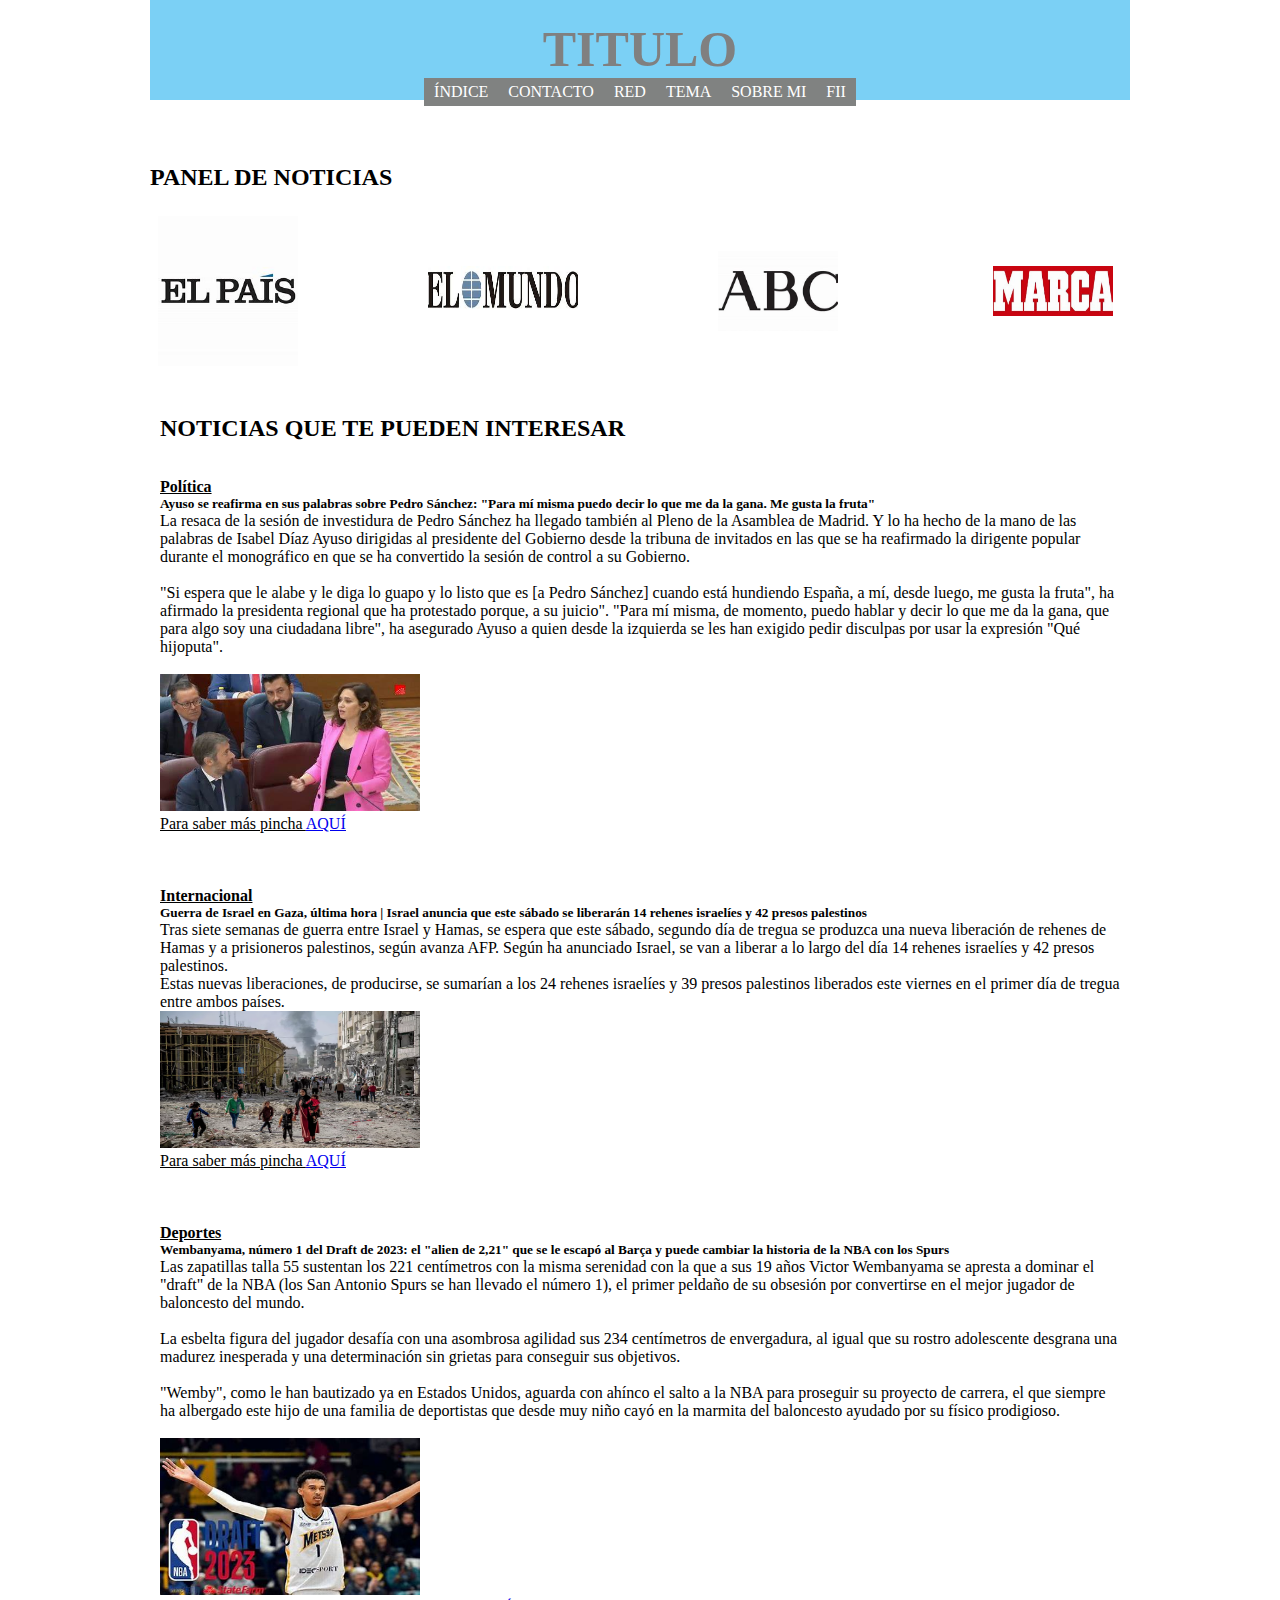
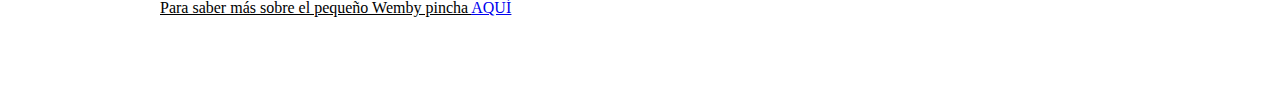
<file: index.html>
<!DOCTYPE html>
<html lang="es">

<head>
    <meta charset="UTF-8">
    <meta http-equiv="Content-Type" content="text/html; charset=iso-8859-1" />
    <title>Poner nombre del título</title>
    <link href="css/style.css" rel="stylesheet" type="text/css" />
</head>

<body>
    <div class="header-principal">
        <div id="branding-principal">
            <h1 class="logo-principal">
                <a class="titulo-principal">TITULO</a>
            </h1>
            <ul class="topNav-principal">
                <li><a href="index.html">ÍNDICE </a></li>
                <li><a href="contacto.html">CONTACTO </a></li>
                <li><a href="red.html">RED</a></li>
                <li><a href="tema.html">TEMA</a></li>
                <li><a href="sobremi.html">SOBRE MI</a></li>
                <li><a href="FII.html" class="topNavLast-principal">FII</a></li>
            </ul>
            <div class="clear-principal"></div>
        </div>
    </div>

	<br><br><br>

	<div class="panelnoticias-principal"><h2>PANEL DE NOTICIAS</h2> </div>

    <div class="footerLogos-principal">
		

        <div class="logop-principal">
            <a target="_blank" href="http://www.elpais.es">
                <img alt="El País" src="images/el pais.jpg" width="140px" height="150px">
            </a>
        </div>

        <div class="logop-principal">
            <a target="_blank" href="http://www.elmundo.es">
                <img alt="El Mundo" src="images/el mundo.jpg" width="150px" height="50px">
            </a>
        </div>

        <div class="logop-principal">
            <a target="_blank" href="http://www.abc.es">
                <img alt="ABC" src="images/ABC.jpg" width="120px" height="80px">
            </a>
        </div>

        <div class="logop-principal">
            <a target="_blank" href="http://www.marca.com/">
                <img class="marca" alt="Marca" src="images/mc.jpg" width="120px" height="50px">
            </a>
        </div>
    </div>
	
	

    <div class="news-container-principal">
		
        <div class="midBox2-principal">
            <div class="midBox2L-principal">
                <h2>NOTICIAS QUE TE PUEDEN INTERESAR</h2><br><br>
                <h4><u>Política</u></h4>
                <h5>Ayuso se reafirma en sus palabras sobre Pedro Sánchez: "Para mí misma puedo decir lo que me da la gana. Me gusta la fruta"</h5>
                <p>La resaca de la sesión de investidura de Pedro Sánchez ha llegado también al Pleno de la Asamblea de Madrid. Y lo ha hecho de la mano de las palabras de Isabel Díaz Ayuso dirigidas al presidente del Gobierno desde la tribuna de invitados en las que se ha reafirmado la dirigente popular durante el monográfico en que se ha convertido la sesión de control a su Gobierno.<br><br>
                    "Si espera que le alabe y le diga lo guapo y lo listo que es [a Pedro Sánchez] cuando está hundiendo España, a mí, desde luego, me gusta la fruta", ha afirmado la presidenta regional que ha protestado porque, a su juicio". "Para mí misma, de momento, puedo hablar y decir lo que me da la gana, que para algo soy una ciudadana libre", ha asegurado Ayuso a quien desde la izquierda se les han exigido pedir disculpas por usar la expresión "Qué hijoputa".</p><br>
					<img src="images/ayuso.jpg" width="260" height="137" alt="" />
					<br><u>Para saber más pincha <a href="https://www.elmundo.es/madrid/2023/11/16/6555e28fe85ece73468b4585.html">AQUÍ</a></u> </p><br><br><br>
            </div>

            <div class="midBox2L-principal">
                <h4><u>Internacional</u></h4>
                <h5>Guerra de Israel en Gaza, última hora | Israel anuncia que este sábado se liberarán 14 rehenes israelíes y 42 presos palestinos</h5>
                <p>Tras siete semanas de guerra entre Israel y Hamas, se espera que este sábado, segundo día de tregua se produzca una nueva liberación de rehenes de Hamas y a prisioneros palestinos, según avanza AFP. Según ha anunciado Israel, se van a liberar a lo largo del día 14 rehenes israelíes y 42 presos palestinos.<br>
                    Estas nuevas liberaciones, de producirse, se sumarían a los 24 rehenes israelíes y 39 presos palestinos liberados este viernes en el primer día de tregua entre ambos países.<br>
					<img src="images/guerra.webp" width="260" height="137" alt="" />
					<br> <u>Para saber más pincha <a href="https://www.elmundo.es/internacional/2023/11/25/6561960fc24a360025f0b2d3-directo.html">AQUÍ</a></u> </p><br><br><br>
			</div>

			<div class="midBox2L-principal">
				<h4><u>Deportes</u></h4>
						<h5>Wembanyama, número 1 del Draft de 2023: el "alien de 2,21" que se le escapó al Barça y puede cambiar la historia de la NBA con los Spurs</h5>
						<p>Las zapatillas talla 55 sustentan los 221 centímetros con la misma serenidad con la que a sus 19 años Victor Wembanyama se apresta a dominar el "draft" de la NBA (los San Antonio Spurs se han llevado el número 1), el primer peldaño de su obsesión por convertirse en el mejor jugador de baloncesto del mundo.<br><br>
							La esbelta figura del jugador desafía con una asombrosa agilidad sus 234 centímetros de envergadura, al igual que su rostro adolescente desgrana una madurez inesperada y una determinación sin grietas para conseguir sus objetivos.<br><br>
							"Wemby", como le han bautizado ya en Estados Unidos, aguarda con ahínco el salto a la NBA para proseguir su proyecto de carrera, el que siempre ha albergado este hijo de una familia de deportistas que desde muy niño cayó en la marmita del baloncesto ayudado por su físico prodigioso.</p><br>
						<img src="images/wemby.jpg" width="260" height="157" alt="" />
						<p><u>Para saber más sobre el pequeño Wemby pincha <a href="https://www.marca.com/baloncesto/nba/2023/05/17/646443ebe2704e2e998b45f3.html">AQUÍ</a></u> </p><br><br><br>
			</div>
		</div>
	</body>
</html>
</file>
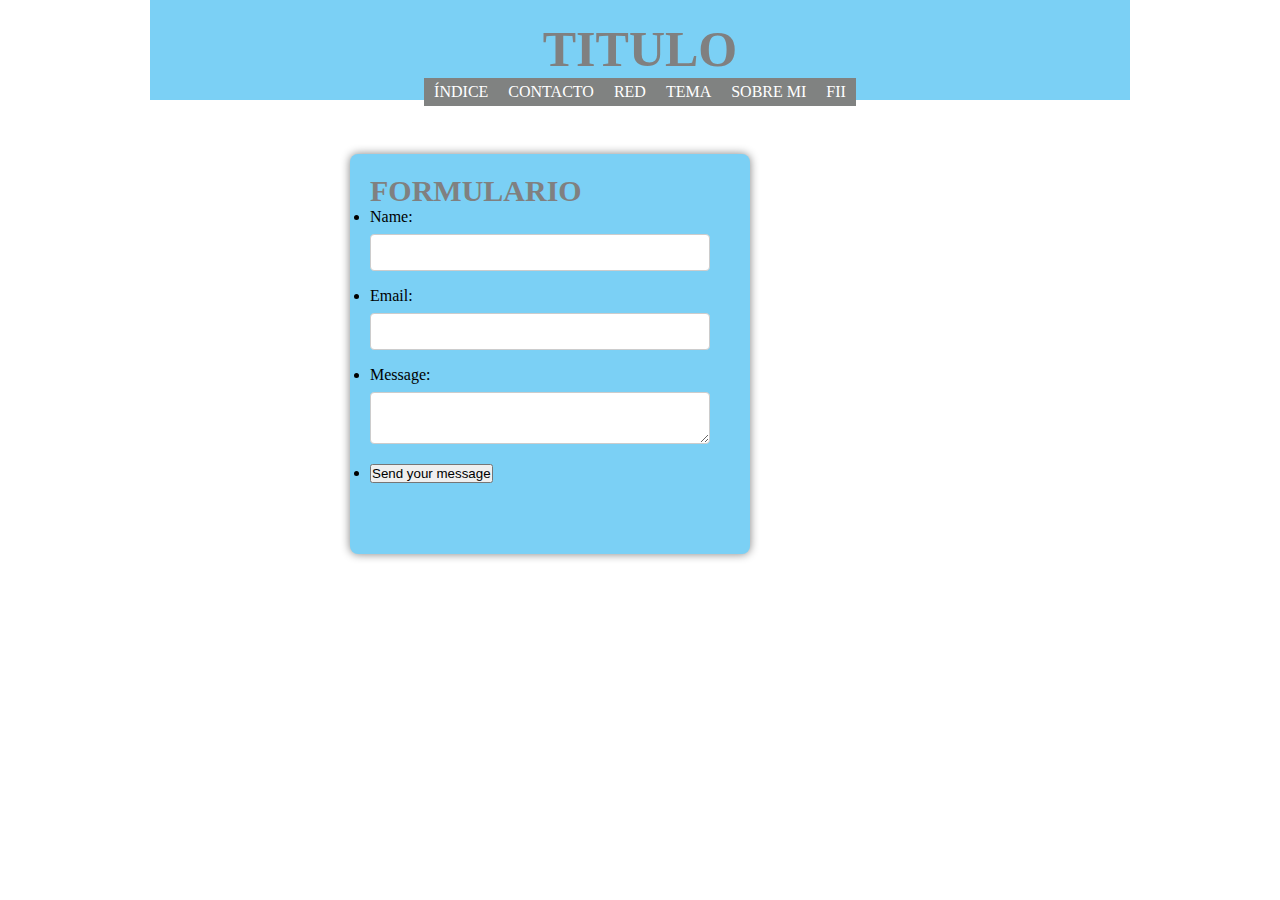
<file: contacto.html>
<!DOCTYPE html>
<html lang="es">

<head>
    <meta charset="UTF-8">
    <meta http-equiv="Content-Type" content="text/html; charset=iso-8859-1" />
    <title>Poner nombre del título</title>
    <link href="css/style.css" rel="stylesheet" type="text/css" />
</head>

<body>
    <div class="header-principal">
        <div id="branding-principal">
            <h1 class="logo-principal">
                <a class="titulo-principal">TITULO</a>
            </h1>
            <ul class="topNav-principal">
                <li><a href="index.html">ÍNDICE </a></li>
                <li><a href="contacto.html">CONTACTO </a></li>
                <li><a href="red.html">RED</a></li>
                <li><a href="tema.html">TEMA</a></li>
                <li><a href="sobremi.html">SOBRE MI</a></li>
                <li><a href="FII.html" class="topNavLast-principal">FII</a></li>
            </ul>
            <div class="clear-principal"></div>
        </div>
    </div>
</body>
	<br><br><br>

<body>
<div class="form-contacto">
<form action="./my-handling-form-page" method="post">
	<ul>
	<h2 class="tituloformulario-contacto">FORMULARIO</h2>
	<li>
	<label for="name">Name:</label>
	<input type="text" id="name" name="user_name"/>
	</li>
	<li>
	<label for="mail">Email:</label>
	<input type="email" id="mail" name="user_email"/>
	</li>
	<li>
	<label for="msg">Message:</label>
	<textarea id="msg" name="user_message"></textarea>
	</li>
	<li>
	<button type="submit">Send your message</button>
	</li>
	</ul>
   </form>
</div>
</body>
   


</html>
</file>
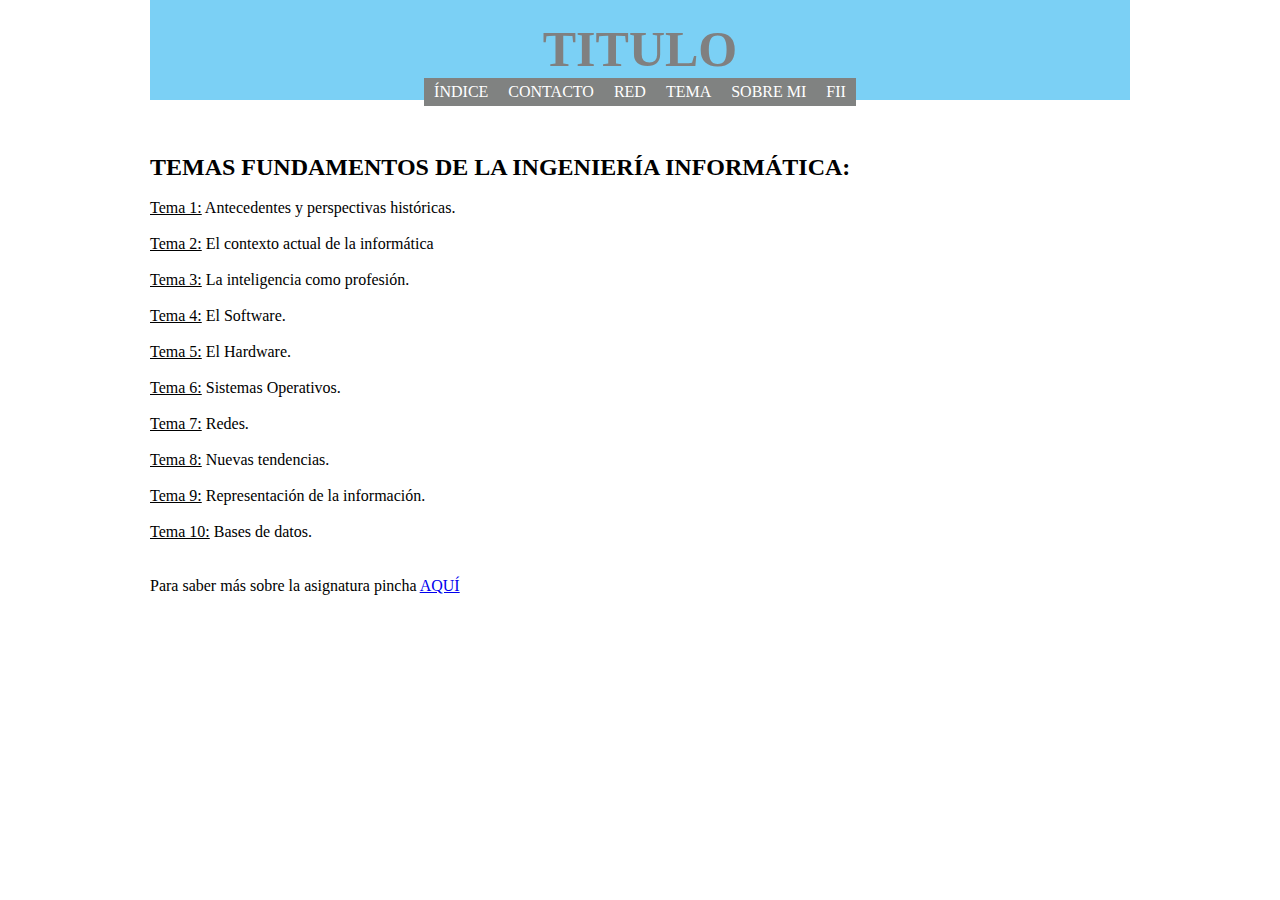
<file: FII.html>
<!DOCTYPE html>
<html lang="es">

<head>
    <meta charset="UTF-8">
    <meta http-equiv="Content-Type" content="text/html; charset=iso-8859-1" />
    <title>Poner nombre del título</title>
    <link href="css/style.css" rel="stylesheet" type="text/css" />
</head>

<body>
    <div class="header-principal">
        <div id="branding-principal">
            <h1 class="logo-principal">
                <a class="titulo-principal">TITULO</a>
            </h1>
            <ul class="topNav-principal">
                <li><a href="index.html">ÍNDICE </a></li>
                <li><a href="contacto.html">CONTACTO </a></li>
                <li><a href="red.html">RED</a></li>
                <li><a href="tema.html">TEMA</a></li>
                <li><a href="sobremi.html">SOBRE MI</a></li>
                <li><a href="FII.html" class="topNavLast-principal">FII</a></li>
            </ul>
            <div class="clear-principal"></div>
        </div>
    </div>

	<br><br><br>
<div class="temas-FII">
	<h2>TEMAS FUNDAMENTOS DE LA INGENIERÍA INFORMÁTICA:</h2><br>
	<p><u>Tema 1:</u> Antecedentes y perspectivas históricas.<br><br>
	<u>Tema 2:</u> El contexto actual de la informática<br><br>
	<u>Tema 3:</u> La inteligencia como profesión.<br><br>
	<u>Tema 4:</u> El Software. <br><br>
	<u>Tema 5:</u> El Hardware. <br><br>
	<u>Tema 6:</u> Sistemas Operativos. <br><br>
	<u>Tema 7:</u> Redes.<br><br>
	<u>Tema 8:</u> Nuevas tendencias.<br><br>
	<u>Tema 9:</u> Representación de la información.<br><br>
	<u>Tema 10:</u> Bases de datos.  </p> <br><br>
	<p>Para saber más sobre la asignatura pincha <a href="FIIsubpag.html">AQUÍ</a></p>
     
</div>
</file>
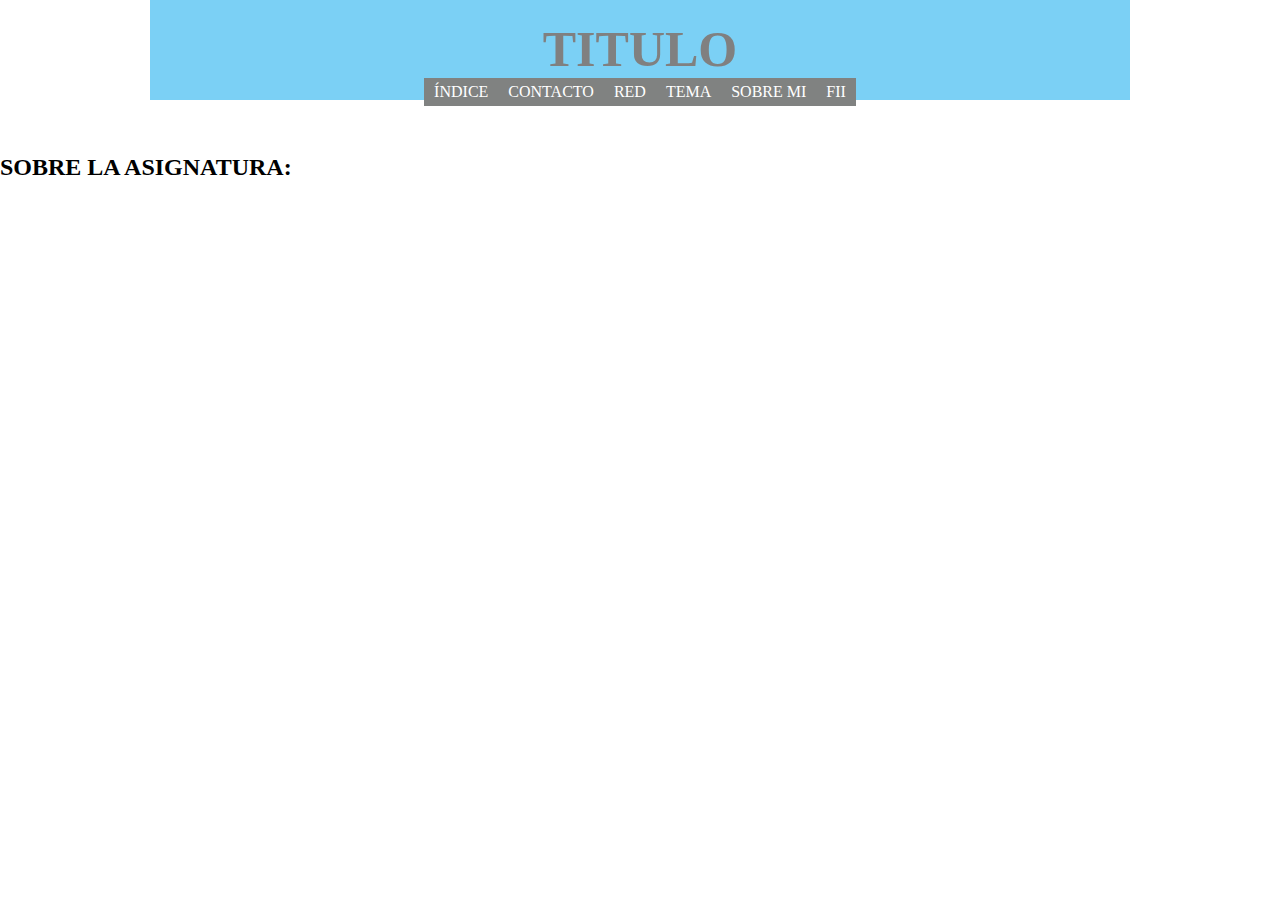
<file: FIIsubpag.html>
<!DOCTYPE html>
<html lang="es">

<head>
    <meta charset="UTF-8">
    <meta http-equiv="Content-Type" content="text/html; charset=iso-8859-1" />
    <title>Poner nombre del título</title>
    <link href="css/style.css" rel="stylesheet" type="text/css" />
</head>

<body>
    <div class="header-principal">
        <div id="branding-principal">
            <h1 class="logo-principal">
                <a class="titulo-principal">TITULO</a>
            </h1>
            <ul class="topNav-principal">
                <li><a href="index.html">ÍNDICE </a></li>
                <li><a href="contacto.html">CONTACTO </a></li>
                <li><a href="red.html">RED</a></li>
                <li><a href="tema.html">TEMA</a></li>
                <li><a href="sobremi.html">SOBRE MI</a></li>
                <li><a href="FII.html" class="topNavLast-principal">FII</a></li>
            </ul>
            <div class="clear-principal"></div>
        </div>
    </div>
</body>
	<br><br><br>
	
<div>
    <h2>SOBRE LA ASIGNATURA:</h2>
    <p></p>
</div>
</file>
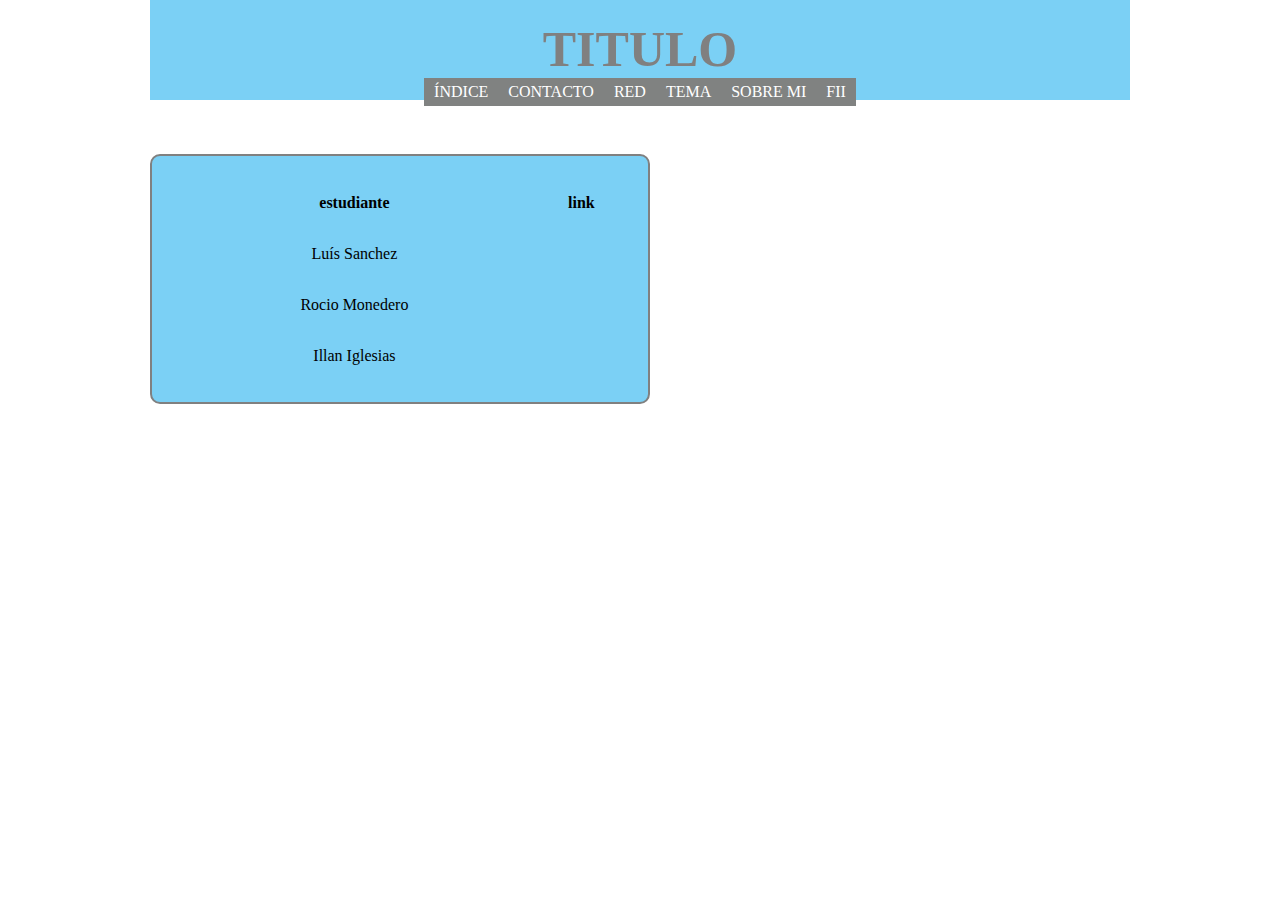
<file: red.html>
<!DOCTYPE html>
<html lang="es">

<head>
    <meta charset="UTF-8">
    <meta http-equiv="Content-Type" content="text/html; charset=iso-8859-1" />
    <title>Poner nombre del título</title>
    <link href="css/style.css" rel="stylesheet" type="text/css" />
</head>

<body>
    <div class="header-principal">
        <div id="branding-principal">
            <h1 class="logo-principal">
                <a class="titulo-principal">TITULO</a>
            </h1>
            <ul class="topNav-principal">
                <li><a href="index.html">ÍNDICE </a></li>
                <li><a href="contacto.html">CONTACTO </a></li>
                <li><a href="red.html">RED</a></li>
                <li><a href="tema.html">TEMA</a></li>
                <li><a href="sobremi.html">SOBRE MI</a></li>
                <li><a href="FII.html" class="topNavLast-principal">FII</a></li>
            </ul>
            <div class="clear-principal"></div>
        </div>
    </div>

	<br><br><br>
<table class="links-red">
    <tr>
    <th>estudiante</th>
    <th>link</th>
    
    </tr>
    <tr>
    <td>Luís Sanchez  </td>
    <td><p><a href="https://donluisao.github.io/fundamentalsufv.github.io/"></a></p></td>
    </tr>

    <tr>
    <td>Rocio Monedero  </td>
    <td><a href="https://rochii019.github.io/proyectofundamentos/"></a></td>
    </tr>
 
    <tr>
    <td>Illan Iglesias</td>
    <td><a href="https://illaniit0.github.io/Webdefundamentos/"></a></td>
    </tr>

</table>
  



</html>
</file>
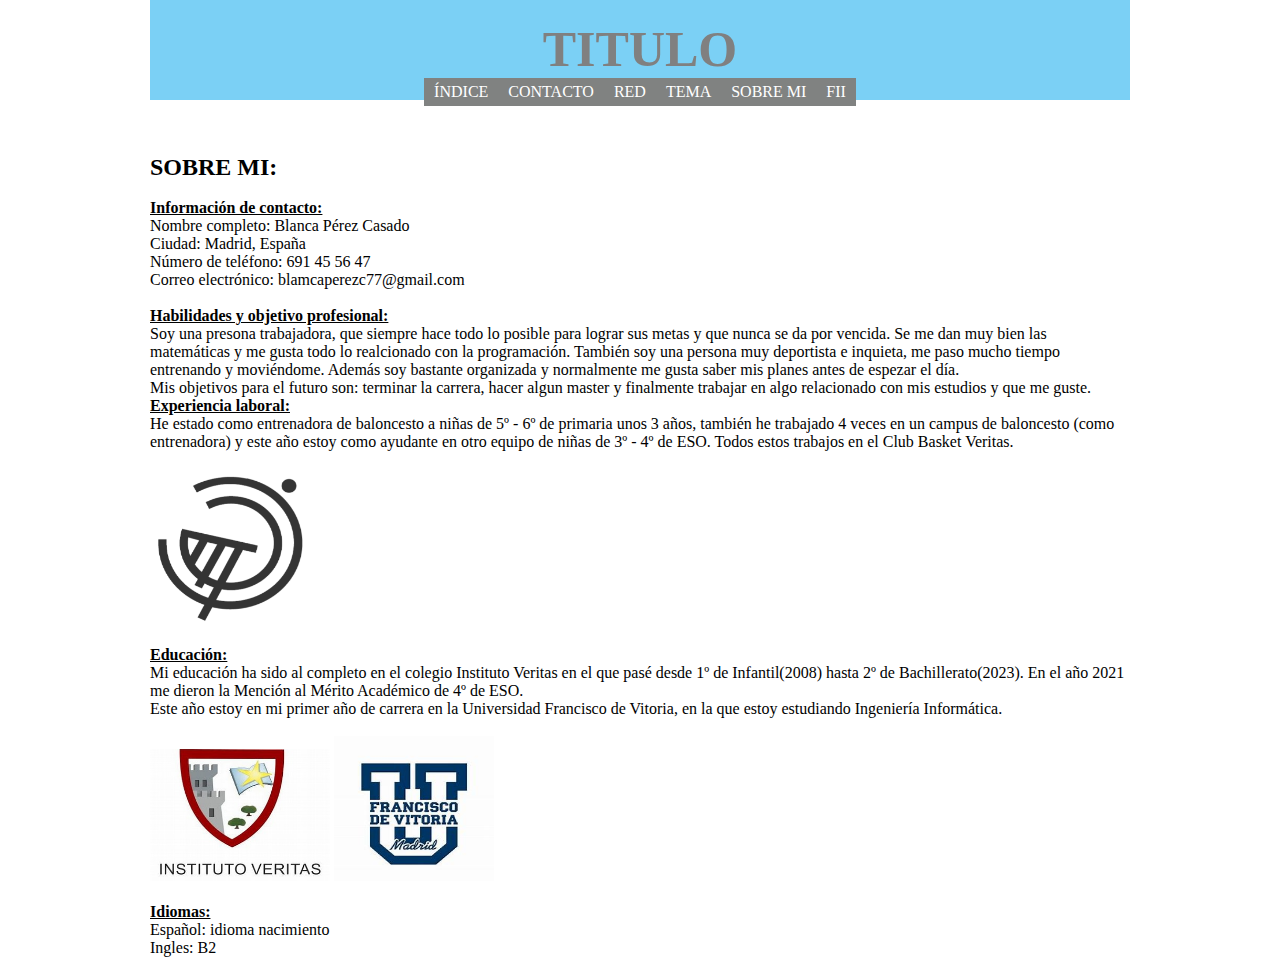
<file: sobremi.html>
<!DOCTYPE html>
<html lang="es">

<head>
    <meta charset="UTF-8">
    <meta http-equiv="Content-Type" content="text/html; charset=iso-8859-1" />
    <title>Poner nombre del título</title>
    <link href="css/style.css" rel="stylesheet" type="text/css" />
</head>

<body>
    <div class="header-principal">
        <div id="branding-principal">
            <h1 class="logo-principal">
                <a class="titulo-principal">TITULO</a>
            </h1>
            <ul class="topNav-principal">
                <li><a href="index.html">ÍNDICE </a></li>
                <li><a href="contacto.html">CONTACTO </a></li>
                <li><a href="red.html">RED</a></li>
                <li><a href="tema.html">TEMA</a></li>
                <li><a href="sobremi.html">SOBRE MI</a></li>
                <li><a href="FII.html" class="topNavLast-principal">FII</a></li>
            </ul>
            <div class="clear-principal"></div>
        </div>
    </div>
	
	<br><br><br>
</body>

<div class="info-sobremi">
<h2>SOBRE MI:</h2><br>
<h4><u>Información de contacto:</u></h4>
<p>Nombre completo: Blanca Pérez Casado <br>
	Ciudad: Madrid, España <br>
	Número de teléfono: 691 45 56 47 <br>
	Correo electrónico: blamcaperezc77@gmail.com</p><br>
	
	<h4><u>Habilidades y objetivo profesional:</u></h4>
	<p>Soy una presona trabajadora, que siempre hace todo lo posible para lograr sus metas y que nunca se da por vencida.
		Se me dan muy bien las matemáticas y me gusta todo lo realcionado con la programación. También soy una persona muy deportista e inquieta, me paso mucho tiempo entrenando y moviéndome.
		Además soy bastante organizada y normalmente me gusta saber mis planes antes de espezar el día. <br>
		Mis objetivos para el futuro son: terminar la carrera, hacer algun master y finalmente trabajar en algo relacionado con mis estudios y que me guste.
	</p>
	
	<h4><u>Experiencia laboral:</u></h4>
	<p>He estado como entrenadora de baloncesto a niñas de 5º - 6º de primaria unos 3 años, también he trabajado 4 veces en un campus de baloncesto (como entrenadora) y este año estoy como ayudante en otro equipo de niñas de 3º - 4º de ESO.
		Todos estos trabajos en el Club Basket Veritas. </p><br>
		<img src="images/bv.png" width="160" height="155" alt="" />
		<br><br>
		
		<h4><u>Educación:</u></h4>
		<p>Mi educación ha sido al completo en el colegio Instituto Veritas en el que pasé desde 1º de Infantil(2008) hasta 2º de Bachillerato(2023). En el año 2021 me dieron la Mención al Mérito Académico de 4º de ESO.<br>
			Este año estoy en mi primer año de carrera en la Universidad Francisco de Vitoria, en la que estoy estudiando Ingeniería Informática.</p><br>
			<img src="images/colgio verias.jpg" width="180" height="132" alt="" />
			<img src="images/ufvimg.jpg" width="160" height="145" alt="" /><br><br>
			
			<h4><u>Idiomas:</u></h4>
			<p>Español: idioma nacimiento <br>
				Ingles: B2
			</p>
</div>
</file>
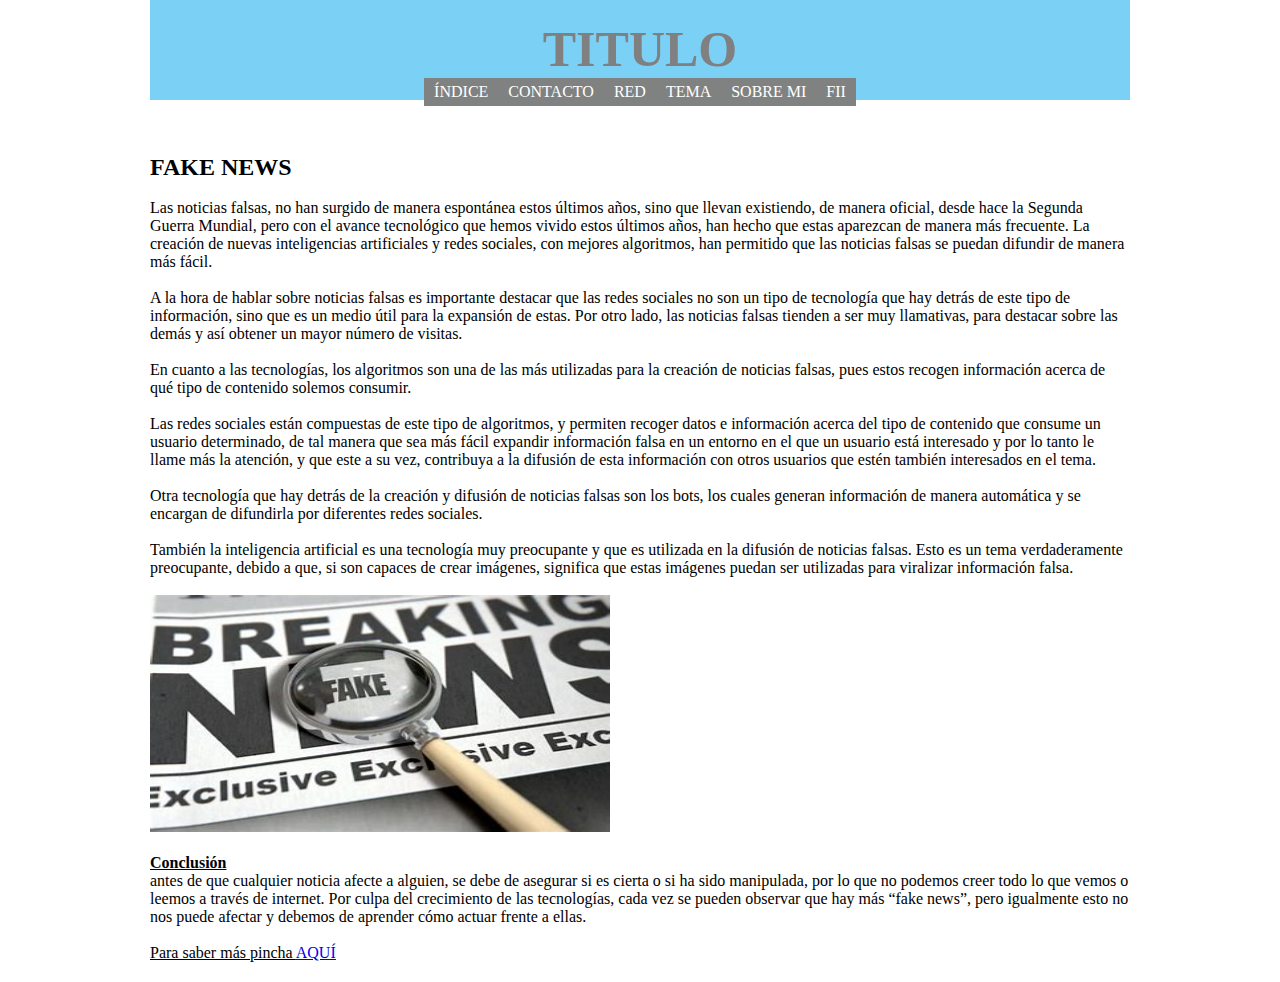
<file: tema.html>
<!DOCTYPE html>
<html lang="es">

<head>
    <meta charset="UTF-8">
    <meta http-equiv="Content-Type" content="text/html; charset=iso-8859-1" />
    <title>Poner nombre del título</title>
    <link href="css/style.css" rel="stylesheet" type="text/css" />
</head>

<body>
    <div class="header-principal">
        <div id="branding-principal">
            <h1 class="logo-principal">
                <a class="titulo-principal">TITULO</a>
            </h1>
            <ul class="topNav-principal">
                <li><a href="index.html">ÍNDICE </a></li>
                <li><a href="contacto.html">CONTACTO </a></li>
                <li><a href="red.html">RED</a></li>
                <li><a href="tema.html">TEMA</a></li>
                <li><a href="sobremi.html">SOBRE MI</a></li>
                <li><a href="FII.html" class="topNavLast-principal">FII</a></li>
            </ul>
            <div class="clear-principal"></div>
        </div>
    </div>
</body>
	<br><br><br>
	
<div class="fakenews-tema">
    <h2> FAKE NEWS</h2><br>
    <P>Las noticias falsas, no han surgido de manera espontánea estos últimos años, sino que llevan existiendo, de manera oficial, desde hace la Segunda Guerra Mundial, pero con el avance tecnológico que hemos vivido estos últimos años, han hecho que estas aparezcan de manera más frecuente.
La creación de nuevas inteligencias artificiales y redes sociales, con mejores algoritmos, han permitido que las noticias falsas se puedan difundir de manera más fácil. <br> <br>
A la hora de hablar sobre noticias falsas es importante destacar que las redes sociales no son un tipo de tecnología que hay detrás de este tipo de información, sino que es un medio útil para la expansión de estas.
Por otro lado, las noticias falsas tienden a ser muy llamativas, para destacar sobre las demás y así obtener un mayor número de visitas. <br> <br>
En cuanto a las tecnologías, los algoritmos son una de las más utilizadas para la creación de noticias falsas, pues estos recogen información acerca de qué tipo de contenido solemos consumir. <br> <br>
Las redes sociales están compuestas de este tipo de algoritmos, y permiten recoger datos e información acerca del tipo de contenido que consume un usuario determinado, de tal manera que sea más fácil expandir información falsa en un entorno en el que un usuario está interesado y por lo tanto le llame más la atención, y que este a su vez, contribuya a la difusión de esta información con otros usuarios que estén también interesados en el tema. <br> <br>
Otra tecnología que hay detrás de la creación y difusión de noticias falsas son los bots, los cuales generan información de manera automática y se encargan de difundirla por diferentes redes sociales. <br> <br>
También la inteligencia artificial es una tecnología muy preocupante y que es utilizada en la difusión de noticias falsas.
Esto es un tema verdaderamente preocupante, debido a que, si son capaces de crear imágenes, significa que estas imágenes puedan ser utilizadas para viralizar información falsa.
    </P><br>
    <img src="images/fn.jpg" width="460" height="237" alt="" /><br><br>
    <h4> <u>Conclusión</u>
    </h4>
    <p>antes de que cualquier noticia afecte a alguien, se debe de asegurar si es cierta o si ha sido manipulada, por lo que no podemos creer todo lo que vemos o leemos a través de internet. Por culpa del crecimiento de las tecnologías, cada vez se pueden observar que hay más “fake news”, pero igualmente esto no nos puede afectar y debemos de aprender cómo actuar frente a ellas.</p><br>
    <p><u>Para saber más pincha <a href= " https://euc-word-edit.officeapps.live.com/we/WordViewer/request.pdf?WOPIsrc=https%3A%2F%2Funiversidadfv%2Dmy%2Esharepoint%2Ecom%2Fpersonal%2F9300322%5Falumnos%5Fufv%5Fes%2F%5Fvti%5Fbin%2Fwopi%2Eashx%2Ffiles%2F34ddfebdeb3448b4a95edee64975299e&access_token=eyJ0eXAiOiJKV1QiLCJhbGciOiJSUzI1NiIsIng1dCI6IkdBZHhXWDNxZy1wbFA0ZTlYQlAxeTE2aWZqVSJ9.[base64].[base64]&access_token_ttl=1700794228949&type=downloadpdfwithoutcomments&rndm=4cd88eef-1820-43b6-b642-18f7f62b9d20&usid=4a41888a-1808-47ba-8cc4-0f878e47ed3b&build=16.0.17116.41005&waccluster=GEU10">AQUÍ</a></u> </p>
</div>
</file>
<file: css/style.css>
* {
    margin: 0;
    padding: 0px;
    box-sizing: border-box;
}

.titulo-principal {
    font-size: 50px;
    color: gray;
}

.header-principal {
    height: 100px;
    background-color: #7bd0f5;
    margin-top: 0;
    margin-left: 150px;
    margin-right: 150px;
    padding: 20px;
}

#branding-principal {
    max-width: 960px;
    margin: 0 auto;
    display: flex;
    flex-direction: column; /* Cambiado de 'space-between' a 'column' */
    align-items: center;
}

.topNav-principal {
    list-style-type: none;
    padding: 0;
    margin: 0;
    display: flex;
}

.topNav-principal li {
    margin-right: 0;
    margin-left: 0;
}

.topNav-principal li a {
    text-decoration: none;
    color: #FFF;
    background-color: #808281;
    padding: 5px 10px;
    display: block;
}

.topNav-principal li a:hover {
    background-color: #dddcdc;
    color: #000;
}

.topNavLast-principal {
    margin-right: 0;
}

.clear-principal {
    clear: both;
}

.panelnoticias-principal{
	margin-left: 150px;
    margin-top: 10px;
}

.marca-principal img {
    width: 50px;
    height: 80px;
    margin-right: 10px;
}

.footerLogos-principal {
    display: flex;
    justify-content: center;
    align-items: center;
    background-color: transparent;
    padding: 20px;
}

.logop-principal {
    width: 275px;
	justify-content: center;
    padding: 5px;
    display: flex;
}


.news-container-principal {
    margin-left: 80px;
	margin-right: 80px;
    margin-top: 20px; /* Ajusta según sea necesario */
}

.midBox2-principal {
	margin-left: 80px;
	margin-right: 80px;
    margin-bottom: 20px; /* Ajusta según sea necesario */
}
/*Hasta aquí es la parte principal(index)*/


.form-contacto 
{
    background-color:  #7bd0f5;
    font-family: "Times New Roman", sans-serif;
    justify-content: center;
    align-items: center;
    height: 100vh;
    padding: 20px;
    border-radius: 8px;
    box-shadow: 0 0 10px  gray;
    max-width: 400px;
    width: 100%;
	height: 400px;
    float:inline-end;
	margin-left: 500px;
	margin-right: 530px;
}

.tituloformulario-contacto{
	font-size: 30px;
    color: gray;
}

label 
{
    display: block;
    margin-bottom: 8px;
    
}

input, select, textarea 
{
    width: calc(100% - 20px);
    padding: 10px;
    margin-bottom: 16px;
    box-sizing: border-box;
    border: 1px solid #ccc;
    border-radius: 4px;
}

input[type="submit"] 
{
    background-color:  #7bd0f5;
    color: white;
    cursor: pointer;
}

input[type="submit"]:hover 
{
    background-color:  #7bd0f5;
}
/*Hasta aquí la parte del contacto*/

.links-red{
	margin-left: 150px;
	margin-right: 150px;
	width: 500px;
    height: 250px;
    border: 2px solid gray; /* Grosor y color del borde */
    border-radius: 10px; /* Bordes redondeados */
    padding: 20px; /* Espaciado interno */
    background-color: #7bd0f5; /* Color de fondo */
    text-align: center; /* Alineación del texto en el centro */
}
/*Hasta aquí la parte de la red*/


.fakenews-tema{
	margin-left: 150px;
	margin-right: 150px;
    margin-bottom: 20px; 
}
/*Hasta aquí la parte del tema*/


.info-sobremi{
	margin-left: 150px;
	margin-right: 150px;
    margin-bottom: 20px; 
}
/*Hasta aquí la parte sobre mi*/


.temas-FII{
	margin-left: 150px;
	margin-right: 150px;
    margin-bottom: 20px; 
}
</file>
